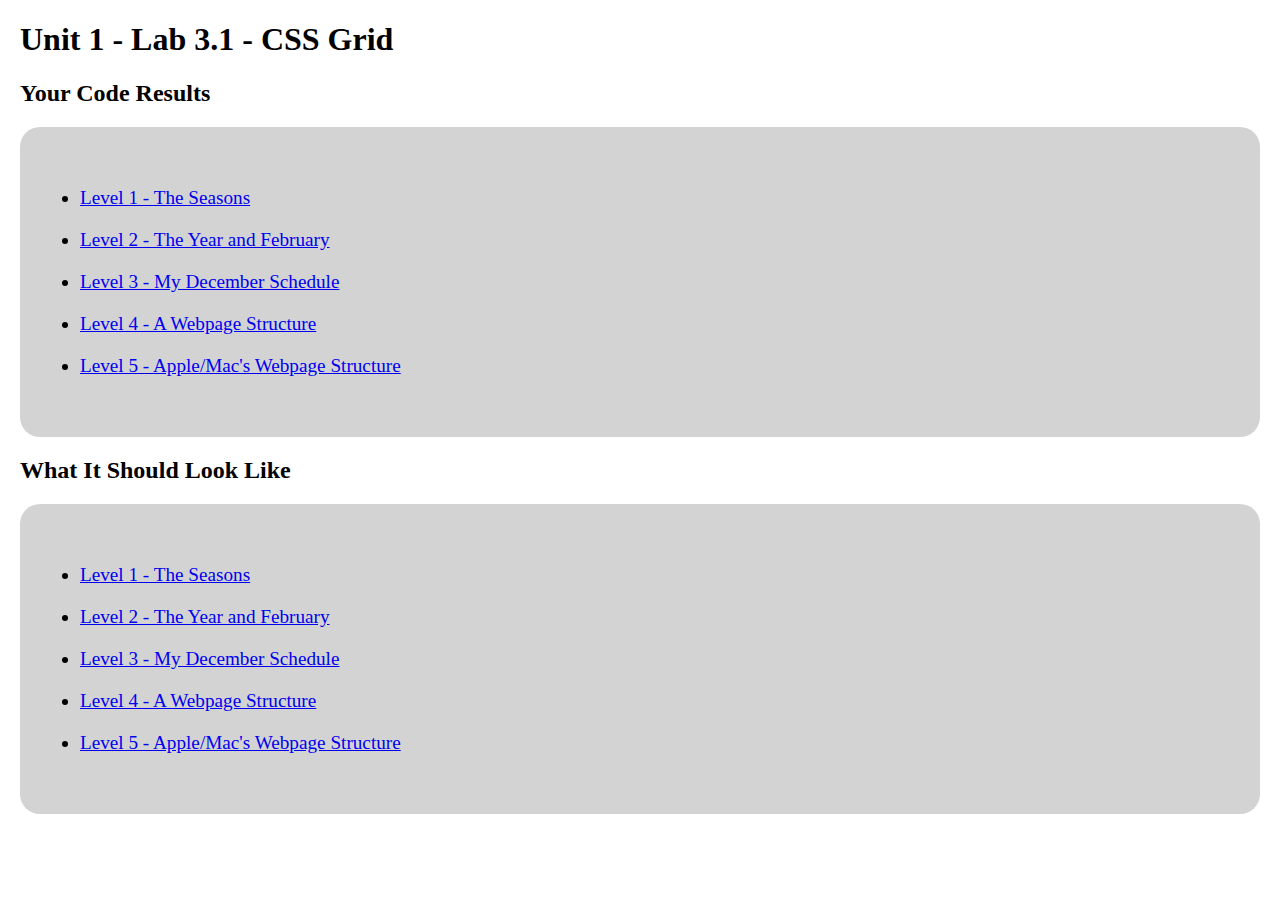
<file: interactive-web/unit-1-html-and-css-good-vs-bad-design/U1LAB3.1/index.html>
<!DOCTYPE html>
<html lang="en">
  <head>
    <meta charset="UTF-8" />
    <meta http-equiv="X-UA-Compatible" content="IE=edge" />
    <meta name="viewport" content="width=device-width, initial-scale=1.0" />
    <link rel="stylesheet" href="style.css" />
    <title>U1LAB3.1</title>
  </head>
  <body>
    <h1>Unit 1 - Lab 3.1 - CSS Grid</h1>
    <h2>Your Code Results</h2>
    <ul>
      <li><a href="U1LAB3.1-Starter/level1/level_one.html">Level 1 - The Seasons</a></li>
      <li><a href="U1LAB3.1-Starter/level2/level_two.html">Level 2 - The Year and February</a></li>
      <li><a href="U1LAB3.1-Starter/level3/level_three.html">Level 3 - My December Schedule</a></li>
      <li><a href="U1LAB3.1-Starter/level4/level_four.html">Level 4 - A Webpage Structure</a></li>
      <li><a href="U1LAB3.1-Starter/level5/level_five.html">Level 5 - Apple/Mac's Webpage Structure</a></li>
    </ul>

    <h2>What It Should Look Like</h2>
    <ul>
      <li><a href="U1LAB3.1-Starter/level1/img/level1.png">Level 1 - The Seasons</a></li>
      <li><a href="U1LAB3.1-Starter/level2/exemplar/level2.html">Level 2 - The Year and February</a></li>
      <li><a href="U1LAB3.1-Starter/level3/img/level3.png">Level 3 - My December Schedule</a></li>
      <li><a href="U1LAB3.1-Starter/level4/img/level4.png">Level 4 - A Webpage Structure</a></li>
      <li><a href="U1LAB3.1-Starter/level5/exemplar/level5.html">Level 5 - Apple/Mac's Webpage Structure</a></li>
    </ul>
  </body>
</html>
</file>
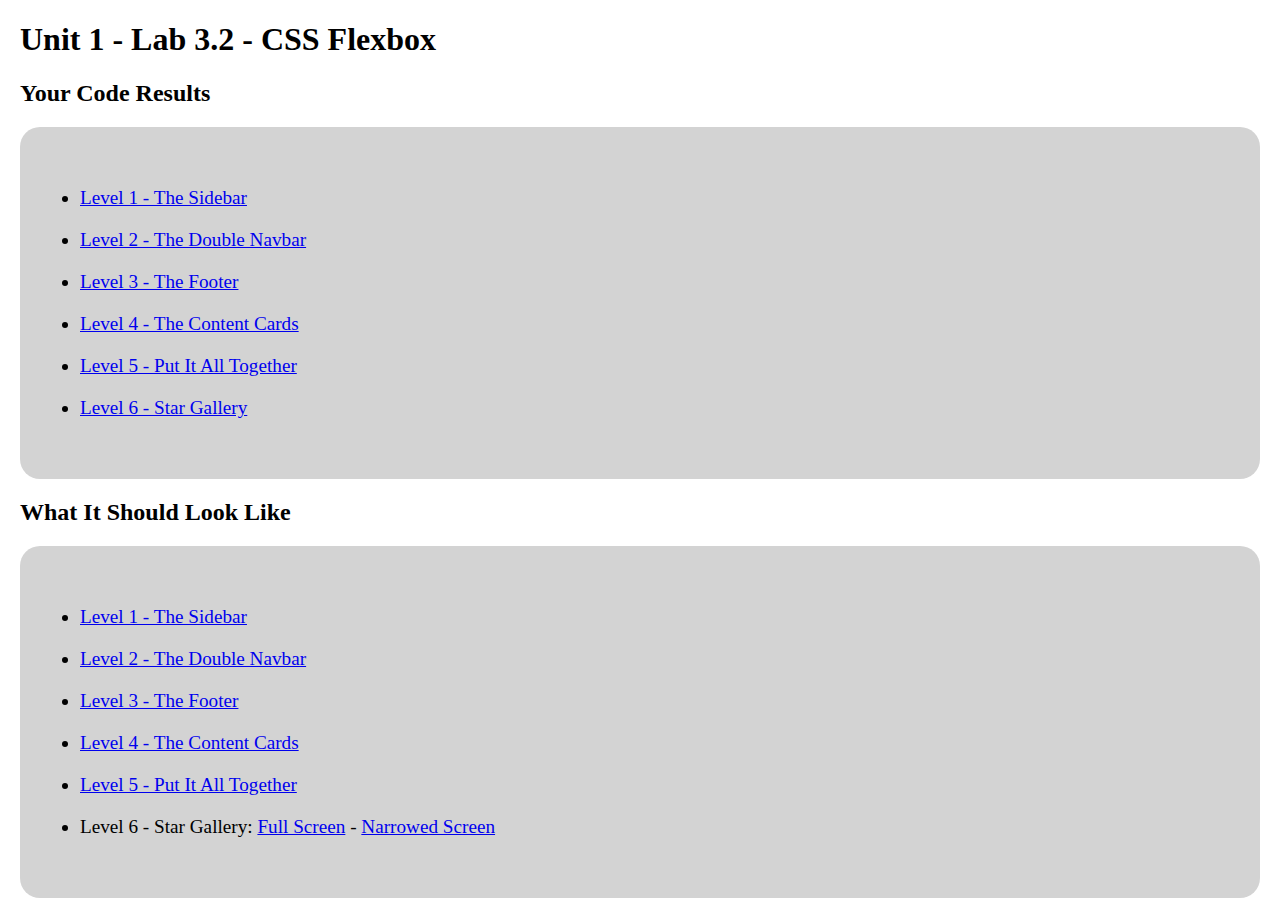
<file: interactive-web/unit-1-html-and-css-good-vs-bad-design/U1LAB3.2/index.html>
<!DOCTYPE html>
<html lang="en">
  <head>
    <meta charset="UTF-8" />
    <meta http-equiv="X-UA-Compatible" content="IE=edge" />
    <meta name="viewport" content="width=device-width, initial-scale=1.0" />
    <link rel="stylesheet" href="style.css" />
    <title>U1LAB3.2</title>
  </head>
  <body>
    <h1>Unit 1 - Lab 3.2 - CSS Flexbox</h1>
    <h2>Your Code Results</h2>
    <ul>
      <li><a href="U1LAB3.2-Starter/level1/level_one.html">Level 1 - The Sidebar</a></li>
      <li><a href="U1LAB3.2-Starter/level2/level_two.html">Level 2 - The Double Navbar</a></li>
      <li><a href="U1LAB3.2-Starter/level3/level_three.html">Level 3 - The Footer</a></li>
      <li><a href="U1LAB3.2-Starter/level4/level_four.html">Level 4 - The Content Cards</a></li>
      <li><a href="U1LAB3.2-Starter/level5/level_five.html">Level 5 - Put It All Together</a></li>
      <li><a href="U1LAB3.2-Starter/level6/level_six.html">Level 6 - Star Gallery</a></li>
    </ul>

    <h2>What It Should Look Like</h2>
    <ul>
      <li><a href="U1LAB3.2-Starter/level1/exemplar/level1.png">Level 1 - The Sidebar</a></li>
      <li><a href="U1LAB3.2-Starter/level2/exemplar/level2.png">Level 2 - The Double Navbar</a></li>
      <li><a href="U1LAB3.2-Starter/level3/exemplar/level3.png">Level 3 - The Footer</a></li>
      <li><a href="U1LAB3.2-Starter/level4/exemplar/level4.html">Level 4 - The Content Cards</a></li>
      <li><a href="U1LAB3.2-Starter/level5/exemplar/level5.html">Level 5 - Put It All Together</a></li>
      <li>Level 6 - Star Gallery: 
        <a href="U1LAB3.2-Starter/level6/exemplar/level6-full.html">
          Full Screen</a> - 
        <a href="U1LAB3.2-Starter/level6/exemplar/level6-narrow.html">
          Narrowed Screen</a></li>
    </ul>
  </body>
</html>
</file>
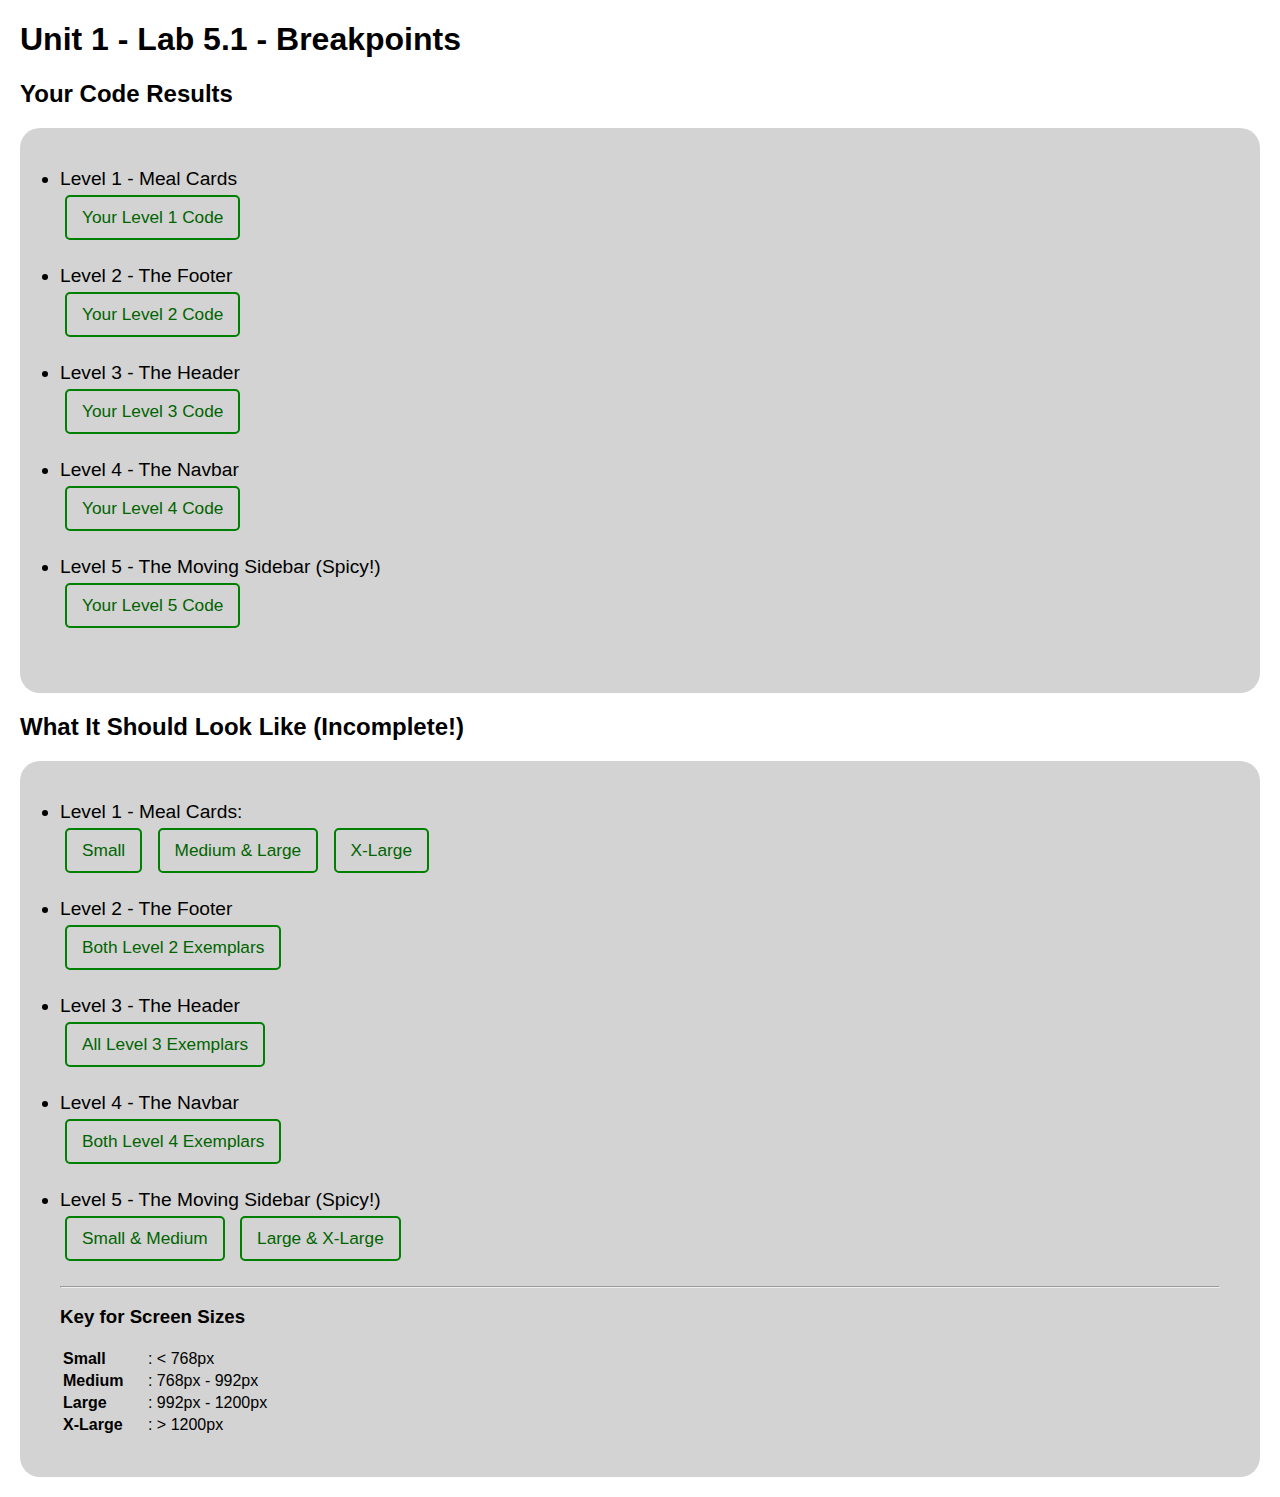
<file: interactive-web/unit-1-html-and-css-good-vs-bad-design/U1LAB5.1/index.html>
<!DOCTYPE html>
<html lang="en">
  <head>
    <meta charset="UTF-8" />
    <meta http-equiv="X-UA-Compatible" content="IE=edge" />
    <meta name="viewport" content="width=device-width, initial-scale=1.0" />
    <link rel="stylesheet" href="style.css" />
    <title>U1LAB5.1</title>
  </head>
  <body>
    <h1>Unit 1 - Lab 5.1 - Breakpoints</h1>
    <h2>Your Code Results</h2>
    <ul>
      <li>Level 1 - Meal Cards <br>
        <a class="button" href="U1LAB5.1-Starter/level1/level_one.html">Your Level 1 Code</a></li>
      <li>Level 2 - The Footer <br>
        <a class="button" href="U1LAB5.1-Starter/level2/level_two.html">Your Level 2 Code</a></li>
      <li>Level 3 - The Header <br>
        <a class="button" href="U1LAB5.1-Starter/level3/level_three.html">Your Level 3 Code</a></li>
      <li>Level 4 - The Navbar <br>
        <a class="button" href="U1LAB5.1-Starter/level4/level_four.html">Your Level 4 Code</a></li>
      <li>Level 5 - The Moving Sidebar (Spicy!) <br>
        <a class="button" href="U1LAB5.1-Starter/level5/level_five.html">Your Level 5 Code</a></li>
   </ul>

    <h2>What It Should Look Like (Incomplete!)</h2>
    <ul>
      <li>Level 1 - Meal Cards: <br>
        <a class="button" href="U1LAB5.1-Starter/level1/exemplar/level1-sm.html">Small</a>
        <a class="button" href="U1LAB5.1-Starter/level1/exemplar/level1-md.html">Medium & Large</a>
        <a class="button" href="U1LAB5.1-Starter/level1/exemplar/level1-xl.html">X-Large</a></li>
      <li>Level 2 - The Footer <br>
        <a class="button" href="U1LAB5.1-Starter/level2/exemplar/level2.html">Both Level 2 Exemplars</a></li>
      <li>Level 3 - The Header <br>
        <a class="button" href="U1LAB5.1-Starter/level3/exemplar/level3.html">All Level 3 Exemplars</a></li>
      <li>Level 4 - The Navbar <br>
        <a class="button" href="U1LAB5.1-Starter/level4/exemplar/level4.html">Both Level 4 Exemplars</a></li>
      <li>Level 5 - The Moving Sidebar (Spicy!) <br>
        <a class="button" href="U1LAB5.1-Starter/level5/exemplar/level5-sm.html">Small & Medium</a>
        <a class="button" href="U1LAB5.1-Starter/level5/exemplar/level5-lg.html">Large & X-Large</a></li>

      <hr>
      <h3>Key for Screen Sizes</h3>
      <table style="width:250px">
        <tr>
          <td class="bold">Small</td>
          <td>:  < 768px</td>
        </tr>
        <tr>
          <td class="bold">Medium</td>
          <td>:  768px - 992px</td>
        </tr>
        <tr>
          <td class="bold">Large</td>
          <td>:  992px - 1200px</td>
        </tr>
        <tr>
          <td class="bold">X-Large</td>
          <td>:  > 1200px</td>
        </tr>
      </table>
    </ul>
  </body>
</html>
</file>
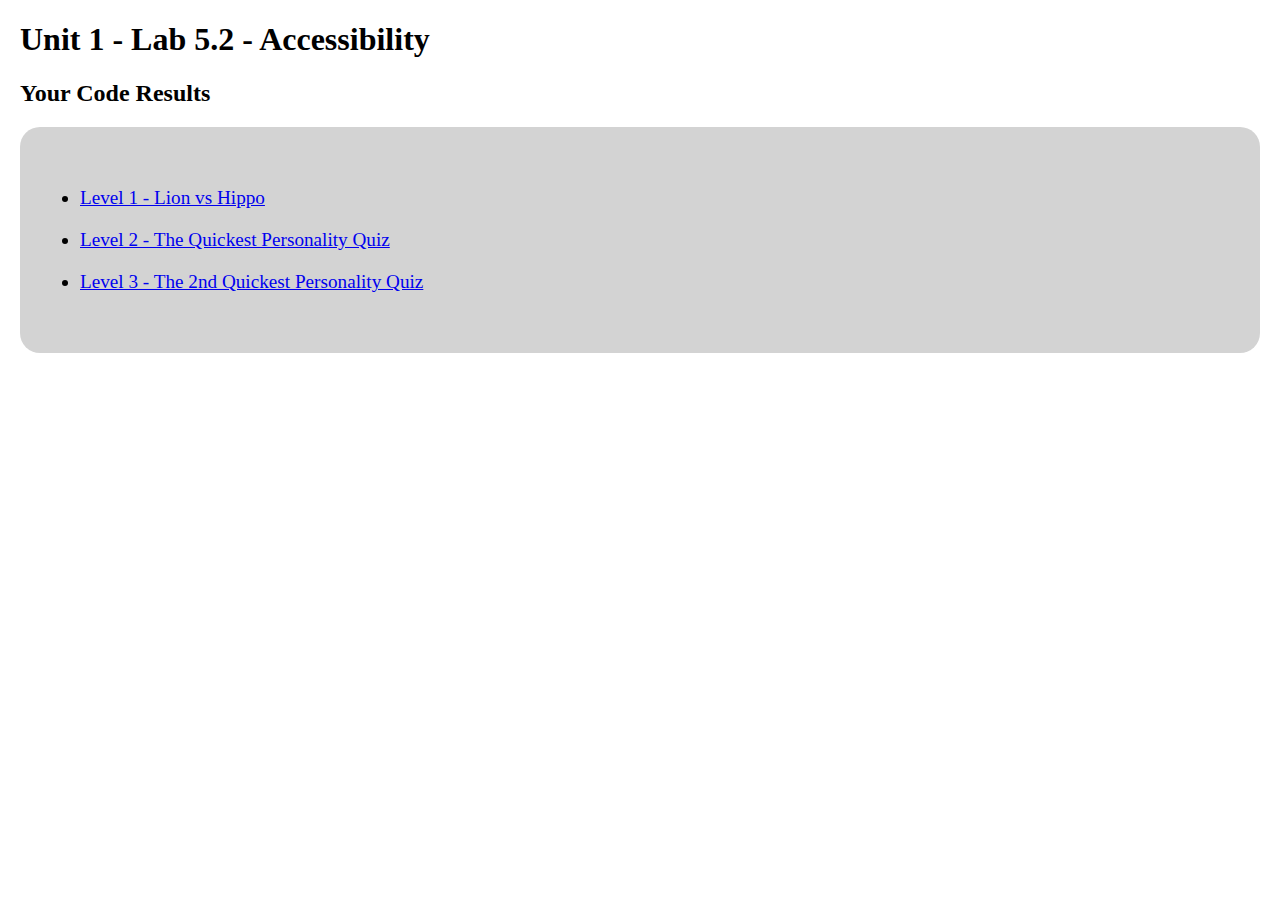
<file: interactive-web/unit-1-html-and-css-good-vs-bad-design/U1LAB5.2/index.html>
<!DOCTYPE html>
<html lang="en">
  <head>
    <meta charset="UTF-8" />
    <meta http-equiv="X-UA-Compatible" content="IE=edge" />
    <meta name="viewport" content="width=device-width, initial-scale=1.0" />
    <link rel="stylesheet" href="style.css" />
    <title>U1LAB5.2</title>
  </head>
  <body>
    <h1>Unit 1 - Lab 5.2 - Accessibility</h1>
    <h2>Your Code Results</h2>
    <ul>
      <li><a href="U1LAB5.2-Starter/level1/level_one.html">Level 1 - Lion vs Hippo</a></li>
      <li><a href="U1LAB5.2-Starter/level2/level_two.html">Level 2 - The Quickest Personality Quiz</a></li>
      <li><a href="U1LAB5.2-Starter/level3/level_three.html">Level 3 - The 2nd Quickest Personality Quiz</a></li>
      <!-- <li><a href="U1LAB3.2-Starter/level4/level_four.html">Level 4 - Put it All Together</a></li> -->
    </ul>

    <!-- <h2>What It Should Look Like</h2>
    <ul>
      <li><a href="U1LAB3.2-Starter/level1/exemplar/level1.png">Level 1 - The Sidebar</a></li>
      <li><a href="U1LAB3.2-Starter/level2/exemplar/level2.png">Level 2 - The Double Navbar</a></li>
      <li><a href="U1LAB3.2-Starter/level3/exemplar/level3.png">Level 3 - The Footer</a></li>
      <li><a href="U1LAB3.2-Starter/level4/exemplar/level4.html">Level 4 - The Content Cards</a></li>
    </ul> -->
  </body>
</html>
</file>
<file: interactive-web/unit-1-html-and-css-good-vs-bad-design/U1LAB3.1/style.css>
body {
  margin: 20px;
}

ul {
  background-color: lightgrey;
  border-radius: 20px;
  padding: 40px;
  margin-bottom: 20px;
}

li {
  font-size: larger;
  margin: 20px;
}

ul ul {
  padding: 0px;
  margin-left: 50px;
}

.sub-li {
  margin: 2px;
}
</file>
<file: interactive-web/unit-1-html-and-css-good-vs-bad-design/U1LAB3.2/style.css>
body {
  margin: 20px;
}

ul {
  background-color: lightgrey;
  border-radius: 20px;
  padding: 40px;
  margin-bottom: 20px;
}

li {
  font-size: larger;
  margin: 20px;
}

ul ul {
  padding: 0px;
  margin-left: 50px;
}

.sub-li {
  margin: 2px;
}
</file>
<file: interactive-web/unit-1-html-and-css-good-vs-bad-design/U1LAB5.1/style.css>
body {
  margin: 20px;
  font-family: Arial, Helvetica, sans-serif;
}

ul {
  background-color: lightgrey;
  border-radius: 20px;
  padding: 40px;
  margin-bottom: 20px;
}

li {
  font-size: larger;
  margin-bottom: 20px;
}

.sub-li {
  margin: 2px;
}

.button,  .button:visited {
  border: 2px solid green;
  color: darkgreen;
  margin: 5px;
  padding: 10px 15px;
  font-size: 0.9em;
  text-align: center;
  text-decoration: none;
  display: inline-block;
  border-radius: 5px;
} .button:hover {
  background-color: green;
  color: white;
}

.bold {
  font-weight: bold;
}
</file>
<file: interactive-web/unit-1-html-and-css-good-vs-bad-design/U1LAB5.2/style.css>
body {
  margin: 20px;
}

ul {
  background-color: lightgrey;
  border-radius: 20px;
  padding: 40px;
  margin-bottom: 20px;
}

li {
  font-size: larger;
  margin: 20px;
}

ul ul {
  padding: 0px;
  margin-left: 50px;
}

.sub-li {
  margin: 2px;
}
</file>
